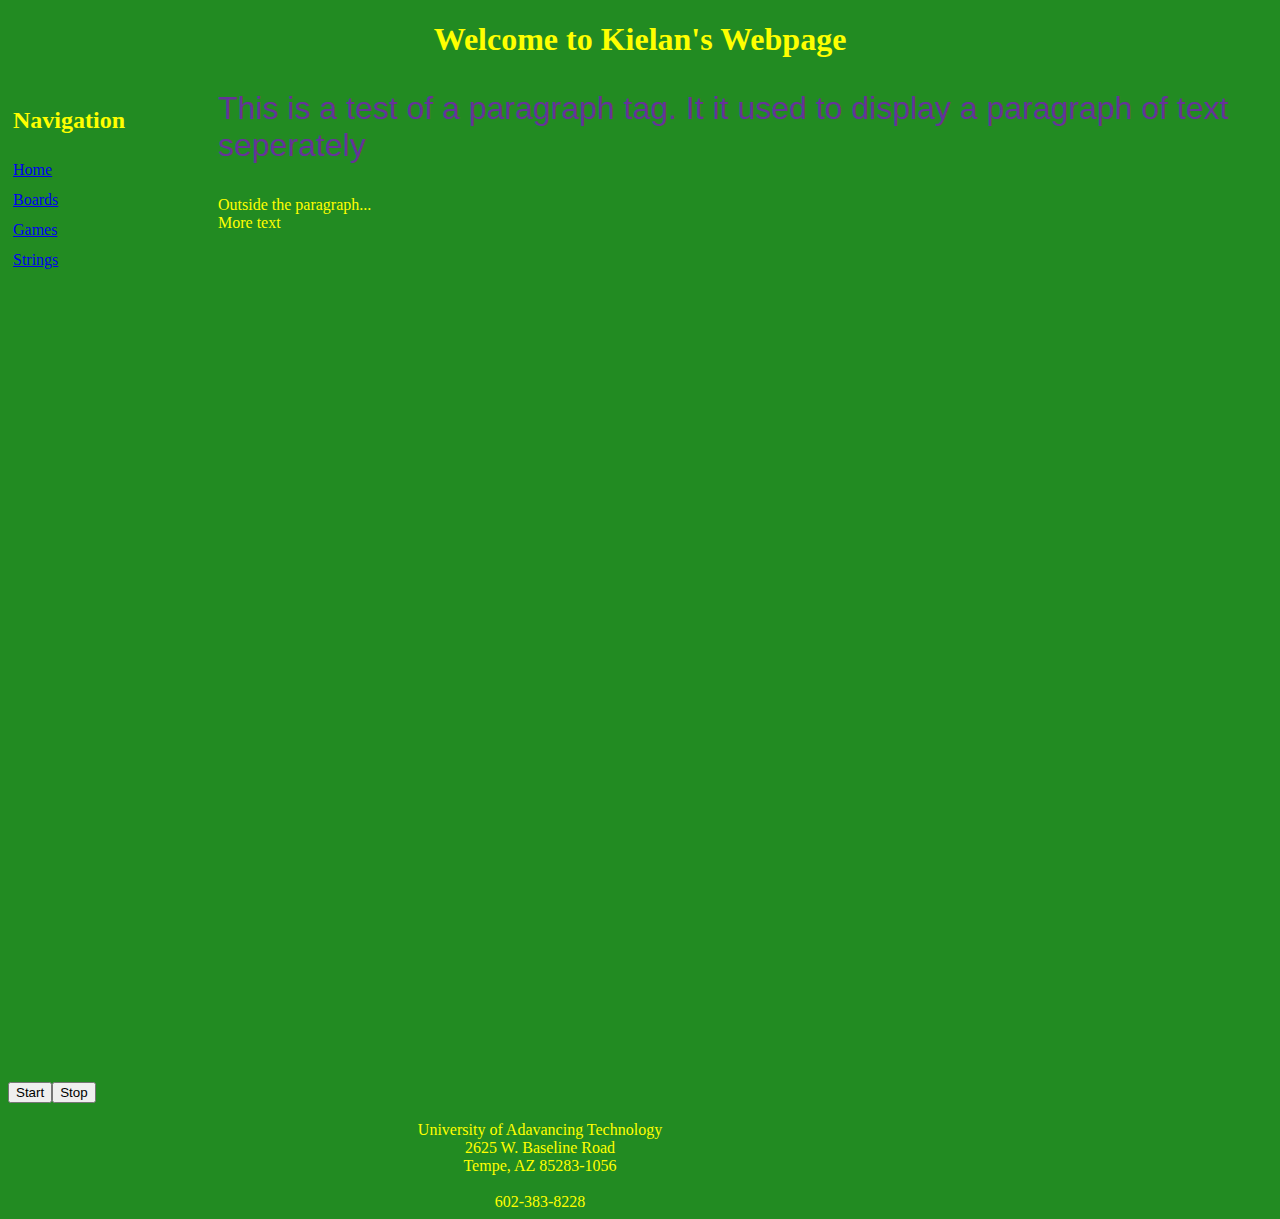
<file: index.html>
<!DOCTYPE html>
<html lang="en">
<!--Kielan Certeza
    certezak3@gmail.com
     09Oct2023

    This is my assignment for week 1-1 The Foundation

    30Oct2023
    Week 4-1 Event driven programming
    add start and stop button to start and stop memeImage moving
-->

<head>
    <script src="code.js"></script>
    <link rel="stylesheet" href="stlye.css">
    <meta charset="UTF-8">
    <meta name="viewport" content="width=device-width, initial-scale=1.0">
    <title>Kielan's Website</title>
</head>

<body>
    <script>
        //This is a Javascript comment
    </script>
    <header>
        <h1>
            Welcome to Kielan's Webpage
        </h1>
    </header>
    <nav>
        <h2>
            Navigation
        </h2>
        <a href="./index.html">Home</a><br>
        <a href="./boards.html">Boards</a><br>
        <a href="./game.html">Games</a><br>
        <a href="./string.html">Strings</a><br>
    </nav>
    <p class="paraText">
        This is a test of a paragraph tag. It it used to display a paragraph of text seperately
    </p>

    Outside the paragraph...<br>
    More text
    <!--marquee to allow movement-->
    <marquee id="myMarquee" direction="right">
        <img id="memeImage" src="sddefault.jpg">
    </marquee>
    <br>
    <br>
    <!--For event driven programming, assignment Week 4-2-->
    <button onclick="startFun();" id="startButton">Start</button><button onclick="stopFun();"
        id="stopButton">Stop</button>
    <br>
    <br>
    <footer>University of Adavancing Technology<br>
        2625 W. Baseline Road<br>
        Tempe, AZ 85283-1056<br>
        <br>
        602-383-8228<br>
    </footer>
</body>

</html>
</file>
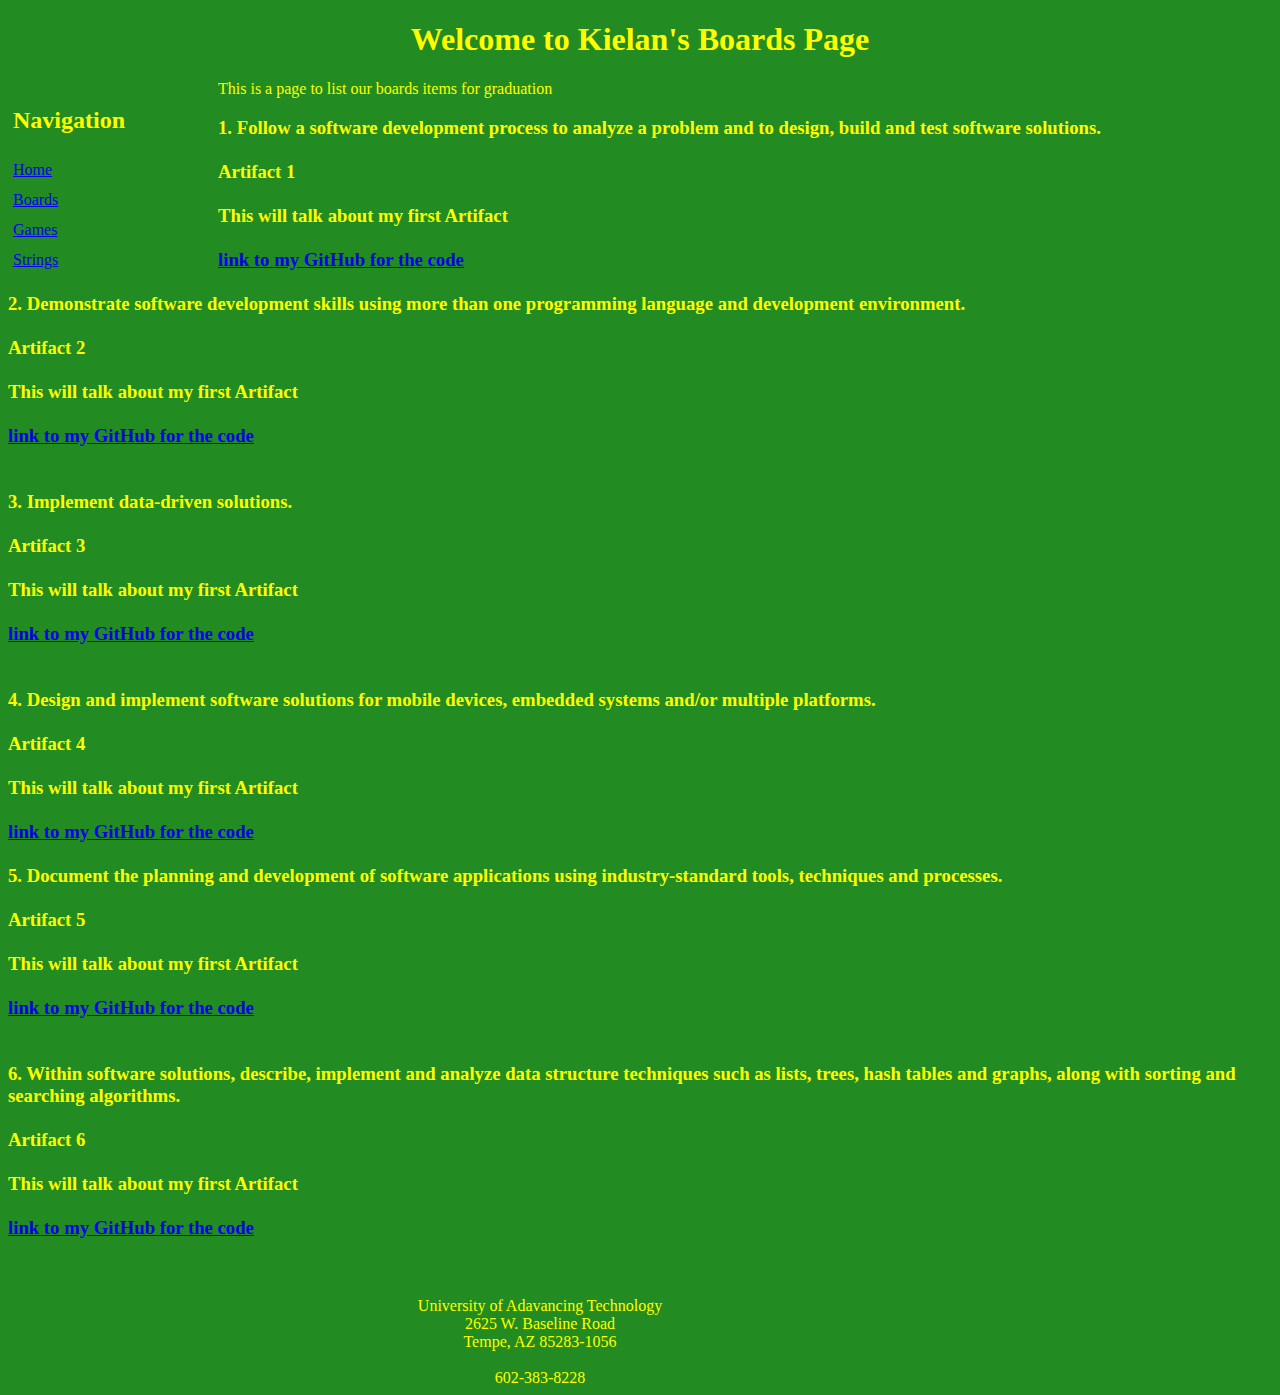
<file: boards.html>
<!DOCTYPE html>
<html lang="en">
<!--Kielan Certeza
    certezak3@gmail.com
     09Oct2023

    This is my assignment for week 1-1 The Foundation
-->

<head>
    <link rel="stylesheet" href="stlye.css">
    <meta charset="UTF-8">
    <meta name="viewport" content="width=device-width, initial-scale=1.0">
    <title>Kielan's Boards Page</title>
</head>

<body>
    <script>
        //This is a Javascript comment
    </script>
    <header>
    <h1>
        Welcome to Kielan's Boards Page
    </h1>
    </header>
    <nav>
        <h2>
            Navigation
        </h2>
        <a href="./index.html">Home</a><br>
        <a href="./boards.html">Boards</a><br>
        <a href="./game.html">Games</a><br>
        <a href="./string.html">Strings</a><br>
    </nav>

    <p>
        This is a page to list our boards items for graduation
    </p>

    <h3>
        1. Follow a software development process to analyze a problem and to design, build and test software
        solutions.<br>
        <br><!--This is artifcat 1 for objective 1-->

        Artifact 1<br>
        <br>

        This will talk about my first Artifact<br>
        <br>

        <a href="https://github.com/Kielan96">link to my GitHub for the code</a><br><!--linking GitHub account-->
        <br>

        2. Demonstrate software development skills using more than one programming language and development
        environment.<br><!--this is how i developed my software skills-->
        <br>
        Artifact 2<br>
        <br>

        This will talk about my first Artifact<br>
        <br>

        <a href="https://github.com/Kielan96">link to my GitHub for the code</a><br>
        <br>

        <br>
        3. Implement data-driven solutions.<br><!--this is how I implented the solutions-->
        <br>
        Artifact 3<br>
        <br>

        This will talk about my first Artifact<br>
        <br>

        <a href="https://github.com/Kielan96">link to my GitHub for the code</a><br>
        <br>

        <br>
        4. Design and implement software solutions for mobile devices, embedded systems and/or multiple platforms.<br><!--this is my solution for multiple platforms-->
        <br>
        Artifact 4<br>
        <br>

        This will talk about my first Artifact<br>
        <br>

        <a href="https://github.com/Kielan96">link to my GitHub for the code</a><br>
        <br>

        5. Document the planning and development of software applications using industry-standard tools, techniques and
        processes.<br> <!--this is the documents of my development-->
        <br>
        Artifact 5<br>
        <br>

        This will talk about my first Artifact<br>
        <br>

        <a href="https://github.com/Kielan96">link to my GitHub for the code</a><br>
        <br>

        <br>
        6. Within software solutions, describe, implement and analyze data structure techniques such as lists, trees,
        hash tables and graphs, along with sorting and searching algorithms.<br> <!--this is my software solution and techniques-->
        <br>
        Artifact 6<br>
        <br>

        This will talk about my first Artifact<br>
        <br>

        <a href="https://github.com/Kielan96">link to my GitHub for the code</a><br>
        <br>

    </h3>
    <br>
    <footer>University of Adavancing Technology<br>
        2625 W. Baseline Road<br>
        Tempe, AZ 85283-1056<br>
        <br>
        602-383-8228<br>
    </footer>

</body>

</html>
</file>
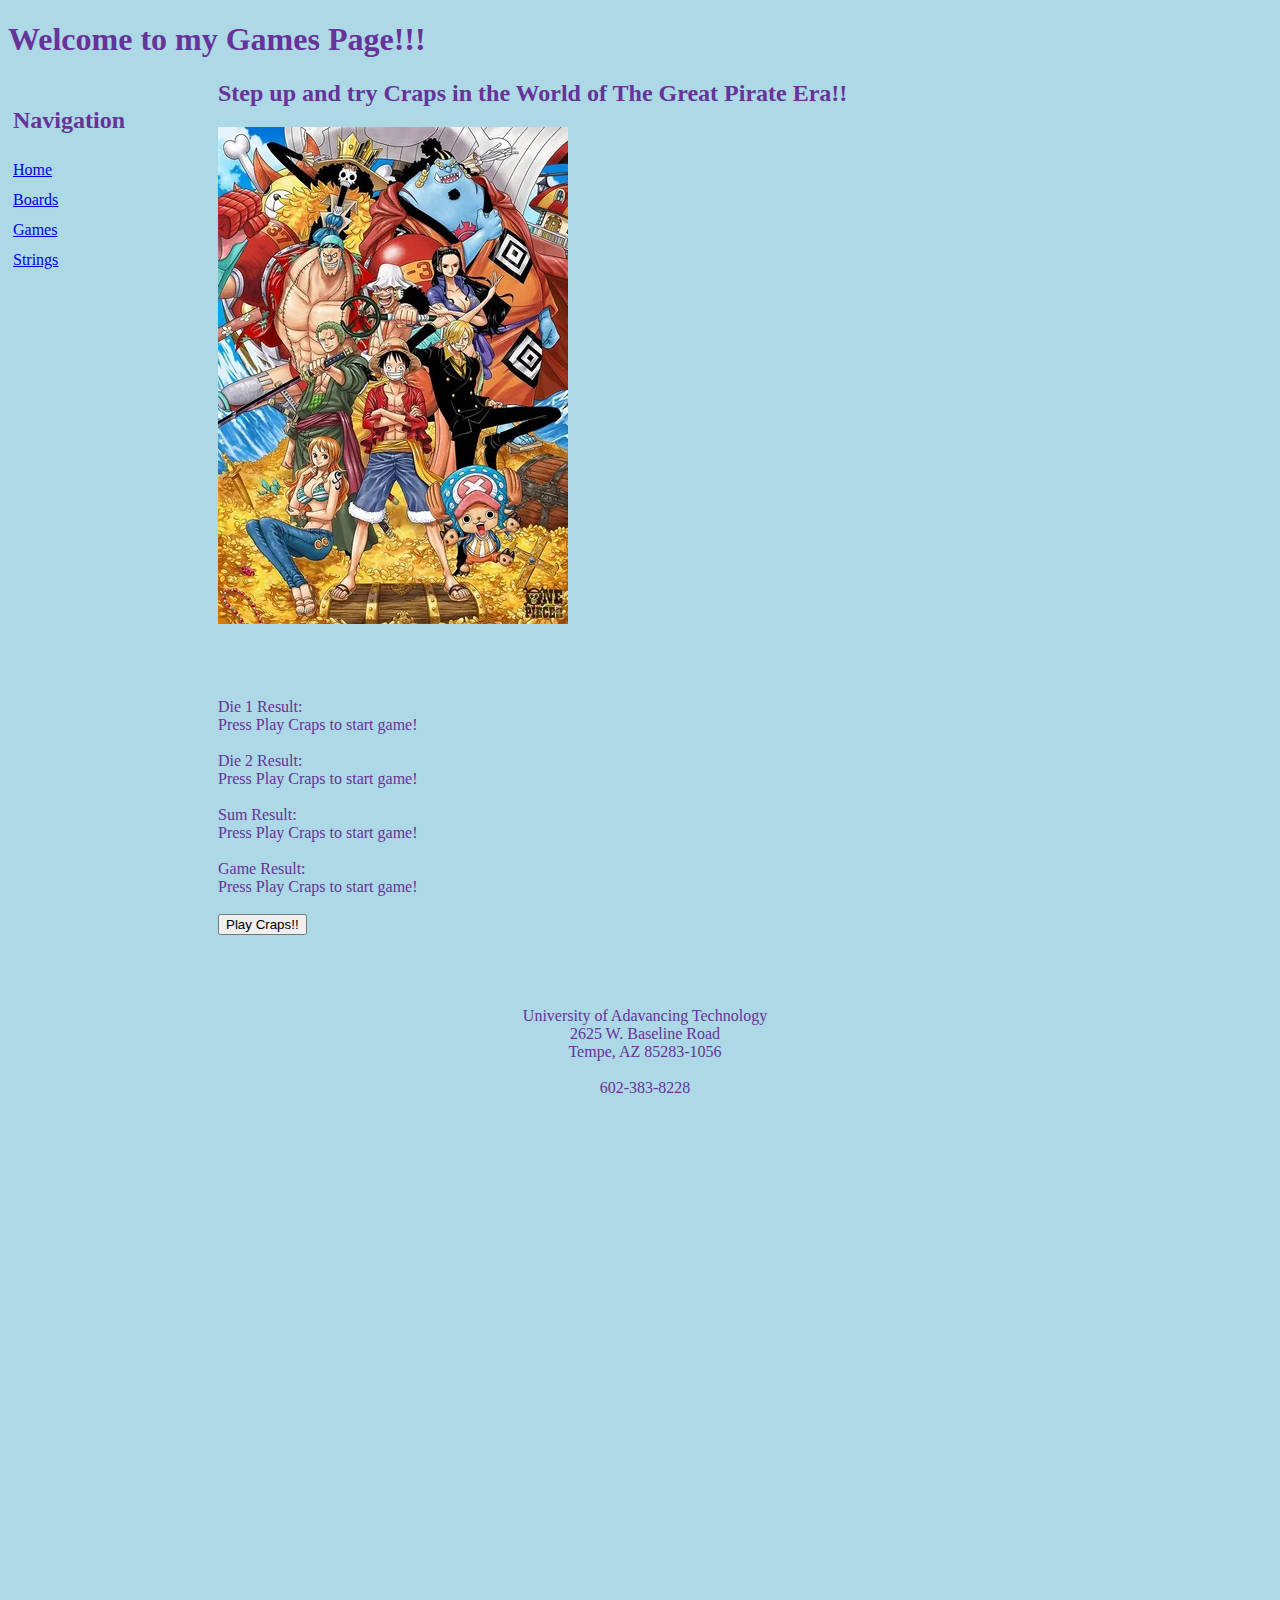
<file: game.html>
<!DOCTYPE html>
<html lang="en">

<head>
    <!--link my js file to the html-->
    <link rel="stylesheet" href="stringStyle.css">
    <script src="gamecode.js"></script>
    <meta charset="UTF-8">
    <meta name="viewport" content="width=device-width, initial-scale=1.0">
    <!--set the title for the page-->
    <title>Games Page</title>
</head>

<body>
    <header></header>
    <h1>Welcome to my Games Page!!!</h1>
    </header>
    <nav>
        <h2>
            Navigation
        </h2>
        <a href="./index.html">Home</a><br>
        <a href="./boards.html">Boards</a><br>
        <a href="./game.html">Games</a><br>
        <a href="./string.html">Strings</a><br>
    </nav>
    <h2>Step up and try Craps in the World of The Great Pirate Era!!</h2>
    <p><img src="One Piece.webp"></p>
    <!--Setting the mood for the game!-->
    <br>
    <br>
    <br>
    Die 1 Result: <div id="die1Res"> Press Play Craps to start game!</div><br>
    Die 2 Result: <div id="die2Res"> Press Play Craps to start game!</div><br>
    Sum Result: <div id="sumRes"> Press Play Craps to start game!</div><br>
    Game Result: <div id="gameRes"> Press Play Craps to start game!</div><br>
    <button onclick="playcraps();">Play Craps!!</button><br>
    <br>
    <br>
    <br>
    <br>
    <footer>University of Adavancing Technology<br>
        2625 W. Baseline Road<br>
        Tempe, AZ 85283-1056<br>
        <br>
        602-383-8228<br>
    </footer>
</body>

</html>
</file>
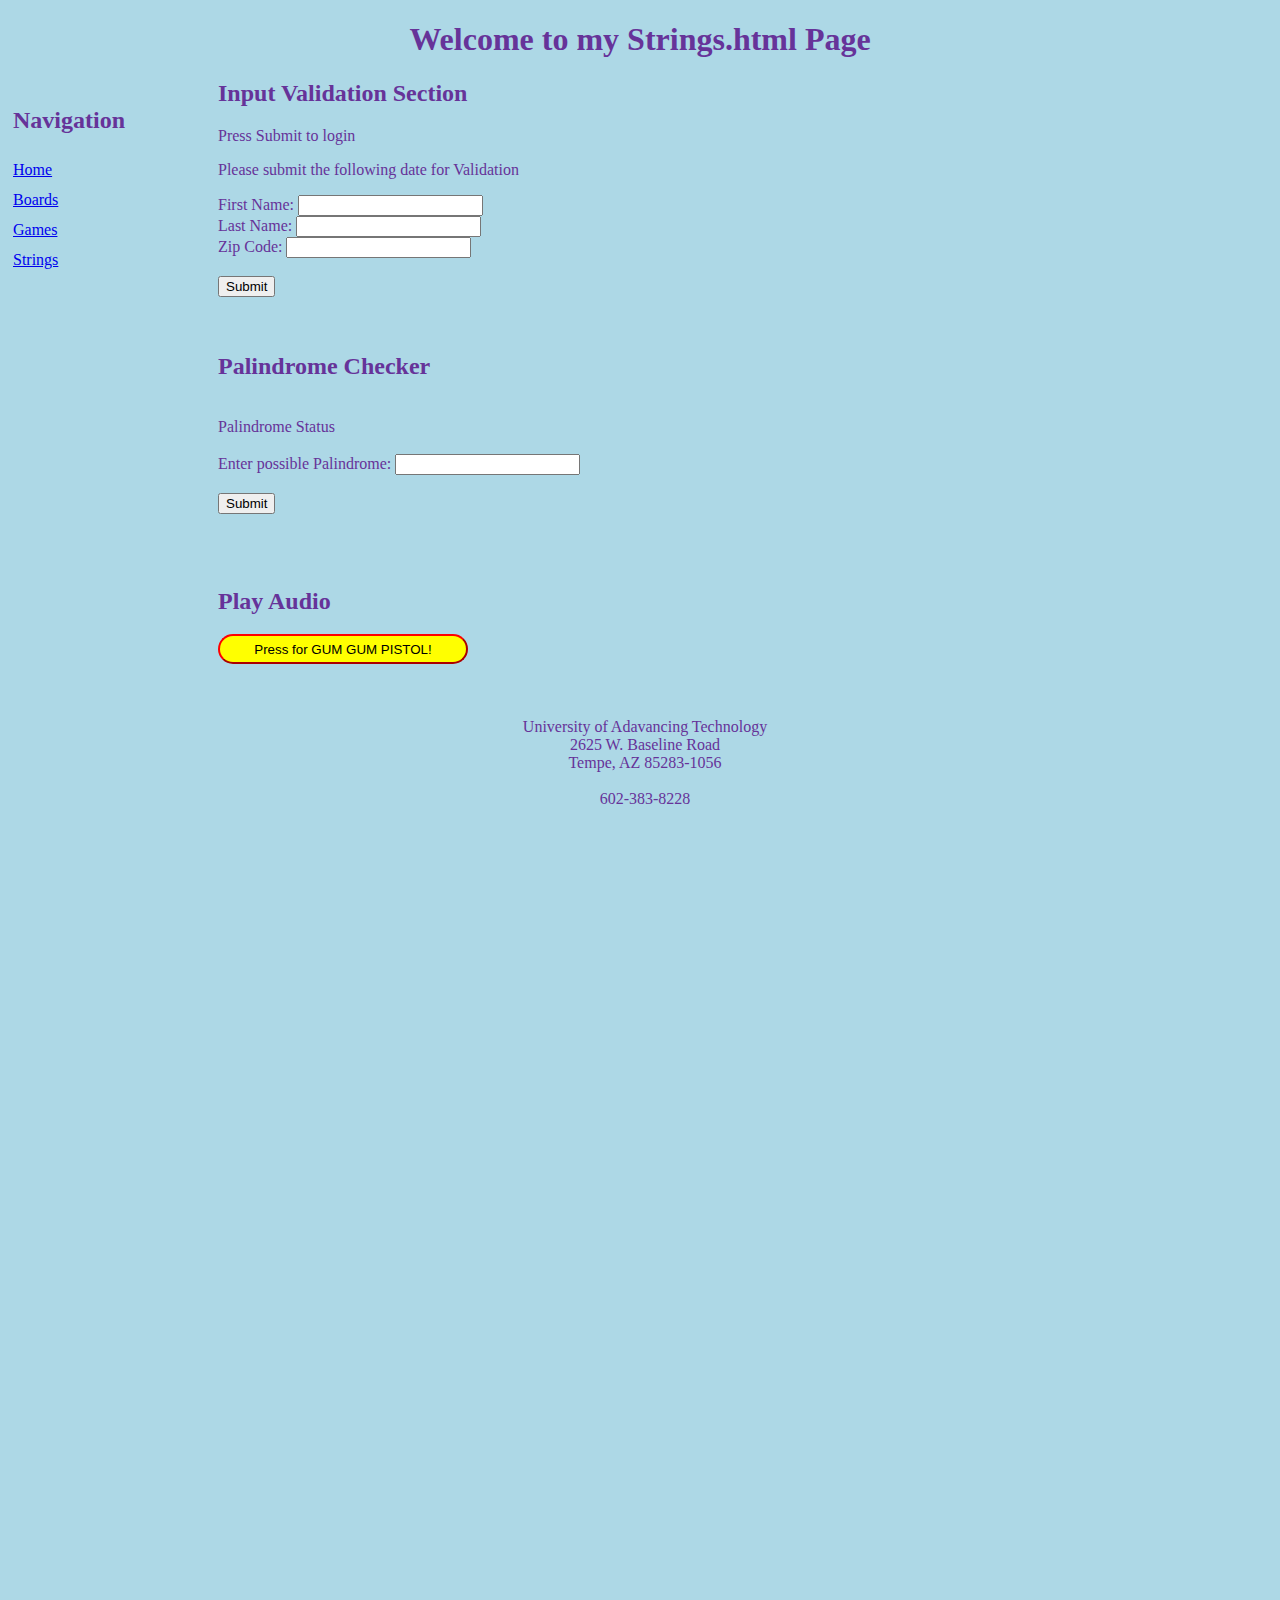
<file: string.html>
<!DOCTYPE html>
<html lang="en">
<!--this is for week 3 of CSC102
        We will make a input validation form and a pallindrome checker
    Kielan Certeza
    certezak3@gmail.com
    23Oct2023

    30Oct2023
    Setting up page to play audio clip of Luffy's Gum Gum ability    
-->

<head>
    <script src="stringCode.js"></script>
    <link rel="stylesheet" href="stringStyle.css">

    <meta charset="UTF-8">
    <meta name="viewport" content="width=device-width, initial-scale=1.0">
    <title>Input Validation</title>
</head>

<body>
    <header>
        <h1>Welcome to my Strings.html Page</h1>
    </header>
    <nav>
        <h2>
            Navigation
        </h2>
        <a href="./index.html">Home</a><br>
        <a href="./boards.html">Boards</a><br>
        <a href="./game.html">Games</a><br>
        <a href="./string.html">Strings</a><br>
    </nav>
    <h2>Input Validation Section</h2>
    <div id="loginStatus">Press Submit to login</div>
    <p>Please submit the following date for Validation</p>
    <form id="creditSubmit" onsubmit="return false">
        First Name: <input type="text" id="fName"><br>
        Last Name: <input type="text" id="lName"><br>
        Zip Code: <input type="text" id="zipCode"><br>
        <br>
        <input type="submit" onclick="checkCreds()" :>
    </form>
    <br>
    <br>
    <h2>Palindrome Checker</h2>
    <br>
    <div id="palinStatus">Palindrome Status</div>
    <br>
    <form id="palinSubmit" onsubmit="return false">
        Enter possible Palindrome: <input type="text" id="palinInput"><br>
        <br>
        <input type="Submit" onclick="checkPalin();">
    </form>
    <br>
    <br>
    <br>
    <!--Section to play audio-->
    <h2> Play Audio</h2>
    <button class ="button" onclick="playLuffy();">Press for GUM GUM PISTOL!</button>
    <br>
    <br>
    <br>
    <br>
    <footer>University of Adavancing Technology<br>
        2625 W. Baseline Road<br>
        Tempe, AZ 85283-1056<br>
        <br>
        602-383-8228<br>
    </footer>
</body>

</html>
</file>
<file: stlye.css>
body {
    background-color:forestgreen;
    color: yellow;
}

nav {
    height: 200px;
    width: 200px;
    float: left;
    padding: 5px;
    line-height: 30px;
}

footer {
    text-align: center;
    margin-right: 200px;
}

#memeImage {
    margin-right: 200px;
    text-align: center;
}

header {
    text-align: center;
}

.paraText{
    color: rebeccapurple;
    font-size: xx-large;
    font-family: Arial, Helvetica, sans-serif;
}
</file>
<file: stringStyle.css>
body{
    background-color: lightblue;
    color: rebeccapurple;
}

nav {
    height: 6000px;
    width: 200px;
    float: left;
    padding: 5px;
    line-height: 30px;
}

footer {
    text-align: center;
    margin-right: 200px;
}

header {
    text-align: center;
}

.button{
    width: 250px;
    height: 30px;
    background-color: yellow;
    border-radius: 15px;
    border-color: red;
}
</file>
